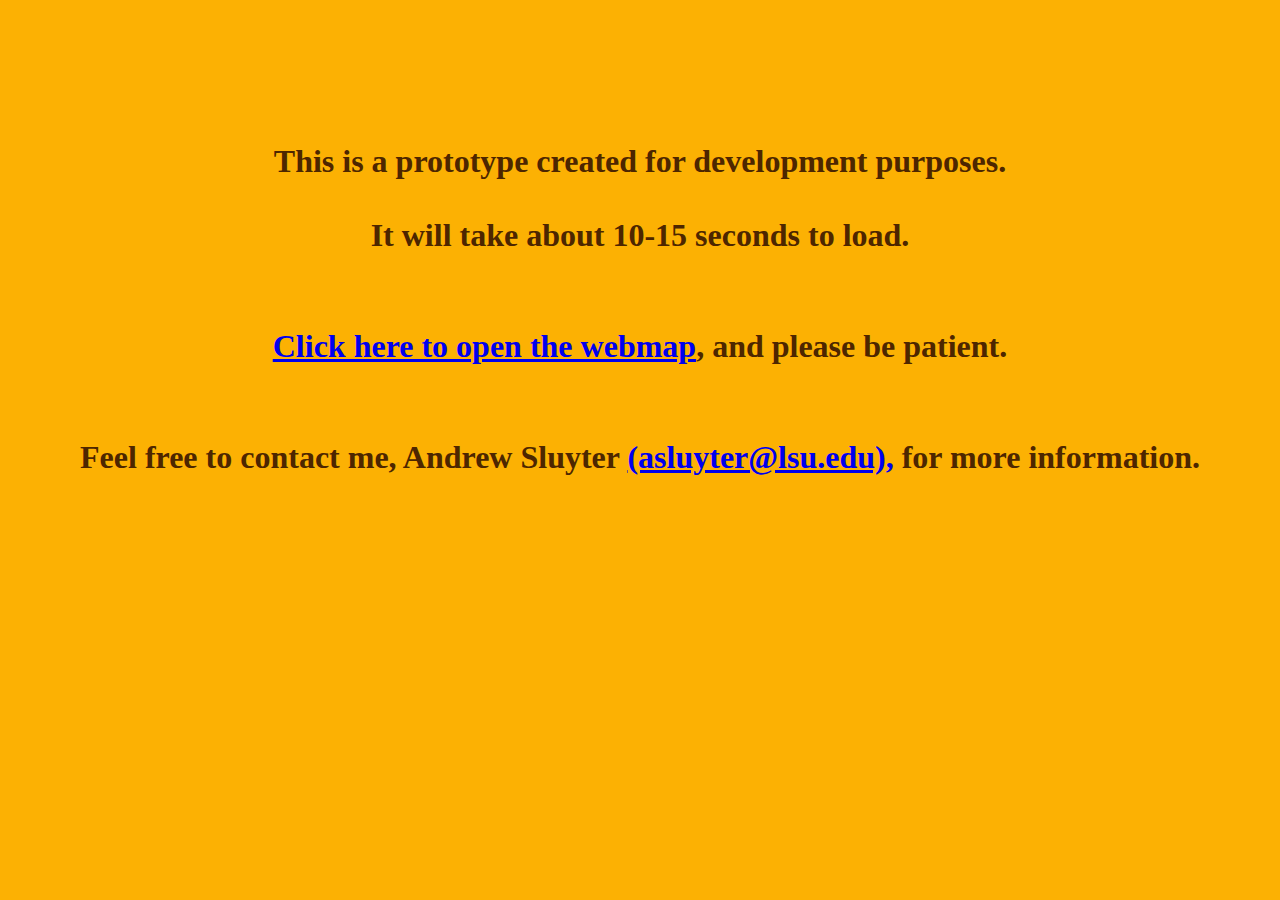
<file: index.html>
<!doctype html>
<html lang="en">
<head>
  <title>Prototype Webmap</title>
  <style>
  body {background-color: #fcb103;}
  h1 {
    color: #4d2600; font-family: garamond;
}
</style>
</head>
<body>
  <h1>
  <center>
  <p><br><br><br>This is a prototype created for development purposes.<br><br>It will take about 10-15 seconds to load.<br><br><br><a href="pintado.html">Click here to open the webmap</a>, and please be patient.<br><br><br>Feel free to contact me, Andrew Sluyter <a href="mailto:asluyter@lsu.edu?subject=Pintado%20prototype%20webmap"> (asluyter@lsu.edu),</a> for more information.
  </center>
  </h1>
</body>
</html>
</file>
